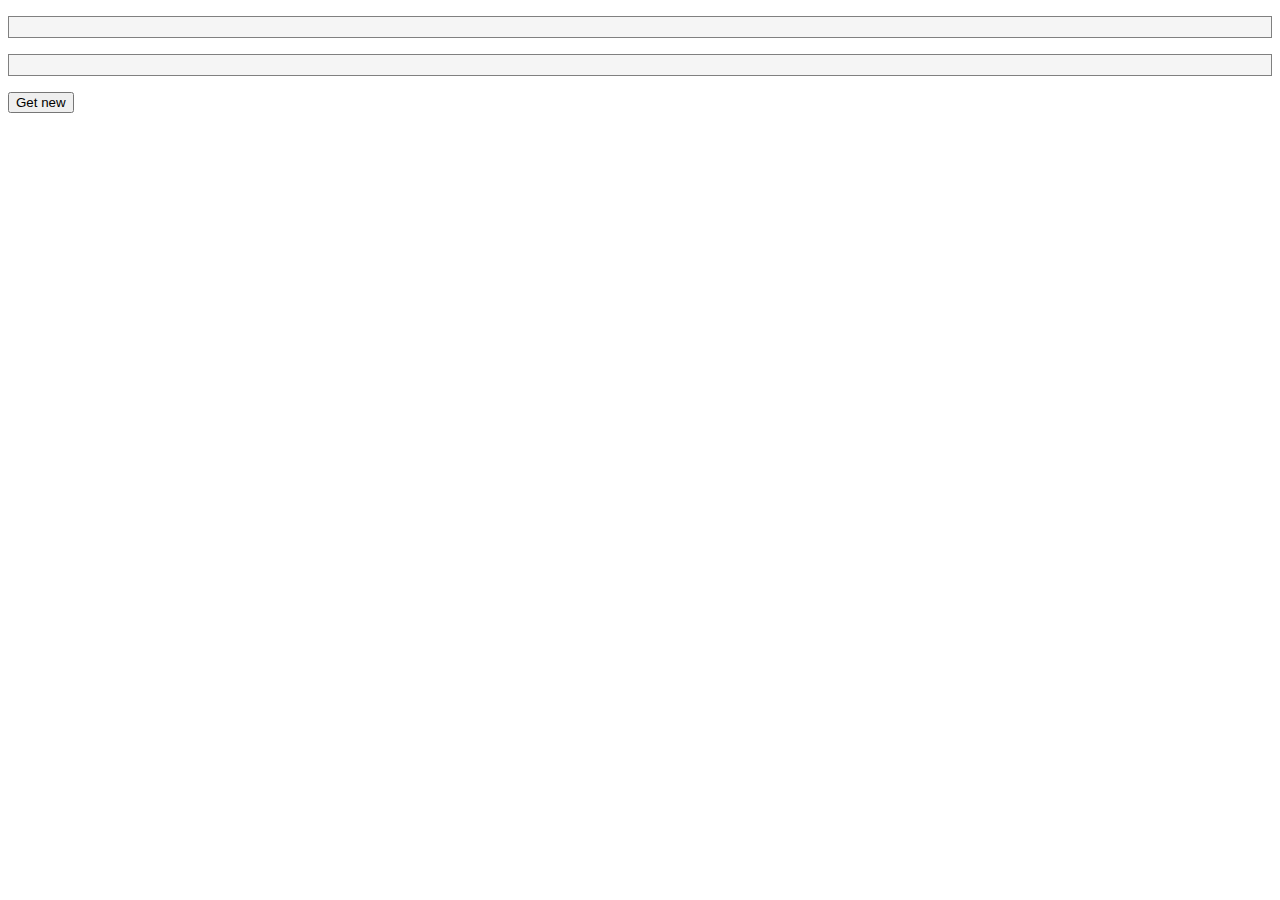
<file: index.html>
<!DOCTYPE html>
<html>

<head>
  <meta charset="UTF-8">
  <meta name="viewport" content="width=device-width, initial-scale=1">
  <title></title>
  
  <style>
    #FACTPARA, #Factpara{
      background-color: whitesmoke;
      border: 1px solid gray;
      padding: 10px;
      text-align: center;
      font-family: Arial;
    }
  </style>
</head>
<body>
  
<p id="Factpara"></p>
<p id="FACTPARA"></p>
  <button id="btn" type="submit">Get new</button>

  <script src="script.js"></script>
</body>

</html>
</file>
